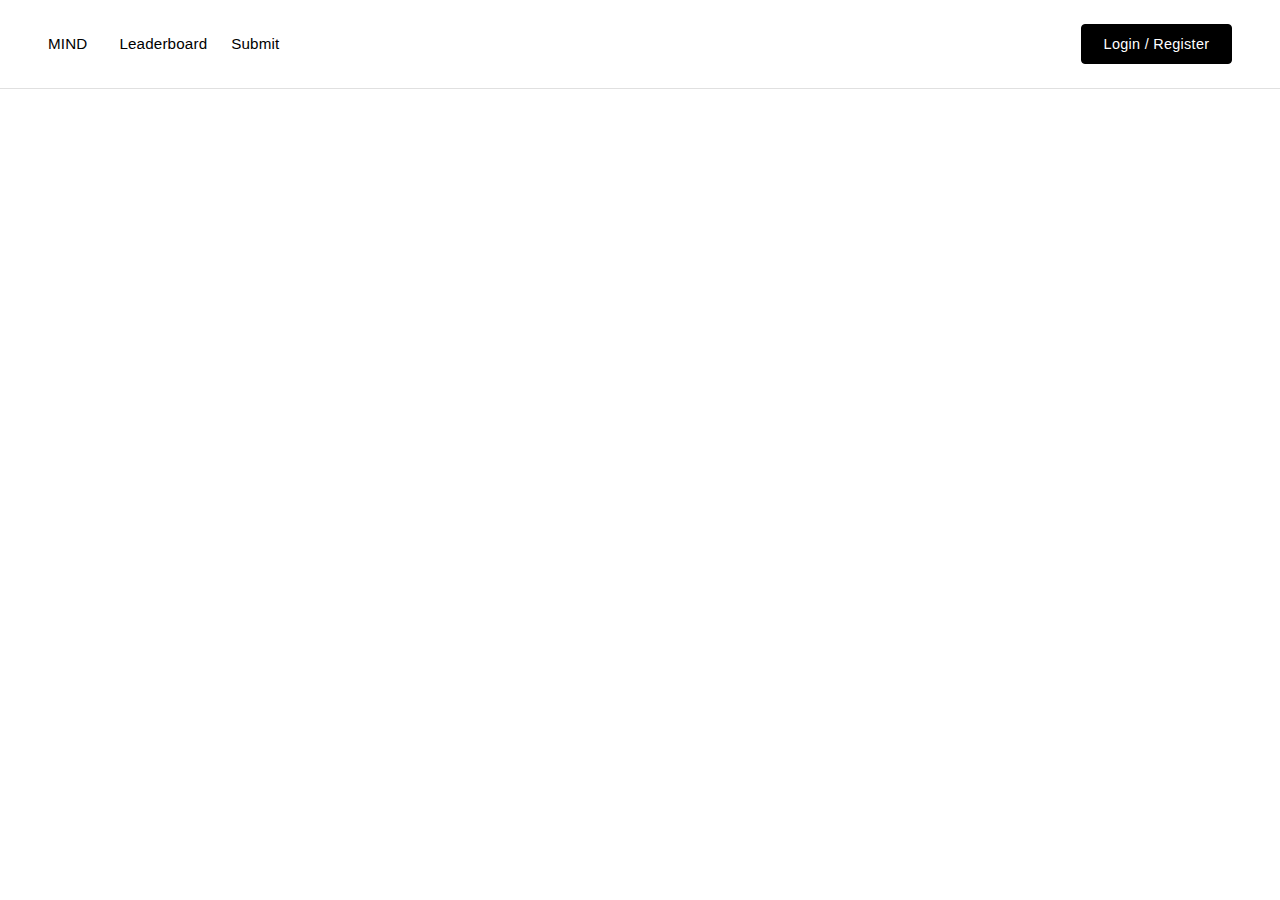
<file: index.html>
<!doctype html>
<html lang="en">
  <head>
    <meta charset="UTF-8" />
    <link rel="icon" type="image/svg+xml" href="/mind-icon.svg" />
    <meta name="viewport" content="width=device-width, initial-scale=1.0" />
    <title>MIND Challenge - Continual Learning Benchmark</title>
    
    <!-- GitHub Pages SPA redirect handler -->
    <script>
      // This script handles the redirect from 404.html for direct route access
      (function(l) {
        if (l.search[1] === '/' ) {
          var decoded = l.search.slice(1).split('&').map(function(s) { 
            return s.replace(/~and~/g, '&')
          }).join('?');
          window.history.replaceState(null, null,
              l.pathname.slice(0, -1) + decoded + l.hash
          );
        }
      }(window.location))
    </script>
    <script type="module" crossorigin src="/assets/index-RuITqUMN.js"></script>
    <link rel="stylesheet" crossorigin href="/assets/index-CmIpWBBA.css">
  </head>
  <body>
    <div id="root"></div>
  </body>
</html>
</file>
<file: assets/index-CmIpWBBA.css>
:root{--primary-color: #000000;--secondary-color: #4a4a4a;--accent-color: #0066ff;--background-color: #ffffff;--card-background: #fafafa;--text-primary: #000000;--text-secondary: #444444;--border-color: #e0e0e0;--hover-background: #f5f5f5;font-family:-apple-system,BlinkMacSystemFont,Segoe UI,Roboto,Oxygen,Ubuntu,Cantarell,Fira Sans,Droid Sans,Helvetica Neue,sans-serif;line-height:1.6;font-weight:400;color-scheme:light dark;color:var(--text-primary);background-color:var(--background-color);font-synthesis:none;text-rendering:optimizeLegibility;-webkit-font-smoothing:antialiased;-moz-osx-font-smoothing:grayscale;-webkit-text-size-adjust:100%}*{margin:0;padding:0;box-sizing:border-box}body{margin:0;min-width:320px;min-height:100vh;background-color:var(--background-color)}h1{font-size:3.5rem;line-height:1.1;margin-bottom:1.5rem;font-weight:300;letter-spacing:-.02em}h2{font-size:2.25rem;line-height:1.2;margin-bottom:1rem;font-weight:400;letter-spacing:-.01em}h3{font-size:1.5rem;line-height:1.3;margin-bottom:.75rem;font-weight:500}button{border-radius:4px;border:1px solid var(--primary-color);padding:.75em 1.5em;font-size:.95em;font-weight:500;font-family:inherit;background-color:var(--primary-color);color:#fff;cursor:pointer;transition:all .2s ease;letter-spacing:.02em}button:hover:not(:disabled){background-color:var(--secondary-color);border-color:var(--secondary-color);transform:translateY(-1px)}button:disabled{opacity:.4;cursor:not-allowed}button.secondary{background-color:transparent;color:var(--primary-color);border:1px solid var(--border-color)}button.secondary:hover:not(:disabled){background-color:var(--hover-background);border-color:var(--primary-color)}input,textarea,select{border-radius:0;border:1px solid var(--border-color);padding:.75em;font-size:1em;font-family:inherit;width:100%;margin-bottom:.5rem;background-color:var(--background-color);transition:border-color .2s ease;color:var(--text-primary)}input[type=file]{border:1px solid var(--border-color);padding:.75em;background-color:var(--background-color);cursor:pointer}input[type=file]::file-selector-button{border:1px solid var(--border-color);border-radius:0;padding:.5em 1em;margin-right:1em;background-color:var(--background-color);color:var(--text-primary);cursor:pointer;font-family:inherit;font-size:.9em;font-weight:400;transition:all .2s ease}input[type=file]::file-selector-button:hover{background-color:var(--hover-background);border-color:var(--primary-color)}textarea{line-height:1.5;resize:vertical}textarea.code-input{font-family:Monaco,Menlo,Consolas,Courier New,monospace;font-size:.9rem;line-height:1.6;tab-size:4;-moz-tab-size:4;background-color:var(--card-background)}input:focus,textarea:focus,select:focus{outline:none;border-color:var(--primary-color)}.container{max-width:1400px;margin:0 auto;padding:3rem 2rem}.card{background:var(--card-background);border-radius:0;padding:2.5rem;border:1px solid var(--border-color);margin-bottom:2rem;transition:border-color .2s ease}.card:hover{border-color:var(--secondary-color)}.navbar{background-color:var(--background-color);color:var(--text-primary);padding:1.5rem clamp(1rem,4vw,3rem);display:flex;justify-content:space-between;align-items:center;border-bottom:1px solid var(--border-color);flex-wrap:wrap;gap:1rem}.navbar-left,.navbar-right{display:flex;align-items:center;gap:2rem;flex-wrap:wrap}.navbar-links{display:flex;gap:1.5rem;flex-wrap:wrap}.navbar-logo{font-size:1.1rem;font-weight:500;letter-spacing:.02em;margin:0}.navbar-user{margin:0 .5rem;color:var(--text-secondary);font-size:.9rem}.navbar-logout{padding:.5em 1.2em;font-size:.9rem}.navbar a{color:var(--text-primary);text-decoration:none;margin:0;font-weight:400;font-size:.95rem;letter-spacing:.01em;transition:color .2s ease;white-space:nowrap}.navbar a:hover{color:var(--accent-color);text-decoration:none}.benchmark-list{display:grid;grid-template-columns:repeat(auto-fill,minmax(300px,1fr));gap:1rem;margin:1rem 0}.benchmark-card{background:var(--card-background);border:1px solid var(--border-color);border-radius:0;padding:2rem;cursor:pointer;transition:all .2s ease}.benchmark-card:hover{border-color:var(--primary-color);transform:translateY(-2px)}.benchmark-card.selected{border-color:var(--primary-color);background-color:var(--background-color);border-width:2px}.form-group{margin-bottom:1rem}.form-group label{display:block;margin-bottom:.25rem;font-weight:500}.checkbox-group{display:flex;align-items:center;gap:.5rem}.checkbox-group input[type=checkbox]{width:auto;margin:0}.slider-container{margin:1.5rem 0}.slider-container label{display:block;margin-bottom:.5rem;font-weight:500}input[type=range]{-webkit-appearance:none;-moz-appearance:none;appearance:none;width:100%;height:2px;background:linear-gradient(90deg,var(--border-color) 0%,var(--accent-color) 100%);outline:none;border:none;position:relative;cursor:pointer}input[type=range]::-webkit-slider-thumb{-webkit-appearance:none;-moz-appearance:none;appearance:none;width:18px;height:18px;background:var(--accent-color);border:2px solid white;box-shadow:0 0 0 1px var(--accent-color),0 0 20px #06f6;cursor:pointer;transition:all .2s ease}input[type=range]::-moz-range-thumb{width:18px;height:18px;background:var(--accent-color);border:2px solid white;border-radius:50%;box-shadow:0 0 0 1px var(--accent-color),0 0 20px #06f6;cursor:pointer;transition:all .2s ease}input[type=range]::-webkit-slider-thumb:hover{transform:scale(1.2);box-shadow:0 0 0 1px var(--accent-color),0 0 30px #06f9}input[type=range]::-moz-range-thumb:hover{transform:scale(1.2);box-shadow:0 0 0 1px var(--accent-color),0 0 30px #06f9}input[type=range]:active::-webkit-slider-thumb{box-shadow:0 0 0 2px var(--accent-color),0 0 40px #06fc}input[type=range]:active::-moz-range-thumb{box-shadow:0 0 0 2px var(--accent-color),0 0 40px #06fc}.slider{width:100%;margin-bottom:.5rem}.slider-value{text-align:center;color:#646cff;font-weight:600}.table-container{overflow-x:auto;margin:1rem 0}table{width:100%;border-collapse:collapse;background:transparent}table th{background-color:transparent;padding:1rem;text-align:left;font-weight:500;font-size:.875rem;letter-spacing:.05em;text-transform:uppercase;color:var(--text-secondary);border-bottom:1px solid var(--border-color)}table td{padding:1rem;border-bottom:1px solid var(--border-color);color:var(--text-primary)}table tr:hover{background-color:var(--hover-background)}.status-badge{display:inline-block;padding:.25rem .5rem;border-radius:4px;font-size:.875rem;font-weight:500}.status-success{background-color:#d4edda;color:#155724}.status-running{background-color:#fff3cd;color:#856404}.status-failed{background-color:#f8d7da;color:#721c24}.status-queued{background-color:#d1ecf1;color:#0c5460}.chart-container{margin:3rem 0;background:transparent;padding:2rem;border-radius:0;border:1px solid var(--border-color)}.loading{text-align:center;padding:4rem 2rem;color:var(--text-secondary);font-size:1.1rem}.error{background-color:#ffe5e5;color:#d00000;padding:1.5rem;border-radius:0;margin:2rem 0;border-left:3px solid #d00000}.success{background-color:#e5ffe5;color:green;padding:1.5rem;border-radius:0;margin:2rem 0;border-left:3px solid #008000}.queue-stats{background:var(--card-background);padding:1.5rem;border-radius:0;margin:2rem 0;border:1px solid var(--border-color)}.code-block{background:var(--card-background);border:1px solid var(--border-color);border-radius:0;padding:1.5rem;overflow-x:auto;font-family:Monaco,Menlo,Courier New,monospace;font-size:.85rem;line-height:1.6}@media (max-width: 1024px){.navbar{padding:1rem 1.5rem}.navbar a{margin:0 .75rem;font-size:.9rem}.navbar-left,.navbar-right,.navbar-links{gap:1rem!important}}@media (max-width: 768px){h1{font-size:2.5rem;line-height:1.2}h2{font-size:1.75rem}h3{font-size:1.25rem}.container{padding:1rem}.card{padding:1.5rem;margin:1rem 0}button{padding:.6em 1.2em;font-size:.9em}.benchmark-list{grid-template-columns:1fr;gap:1rem}.hero-section{padding:3rem 1.5rem!important}table{font-size:.85rem}table th,table td{padding:.75rem .5rem}.table-container{overflow-x:auto;-webkit-overflow-scrolling:touch}.chart-container{padding:1rem}.chart-container>div{height:300px!important}table td:nth-child(4),table th:nth-child(4){display:none}table td:nth-child(6),table th:nth-child(6){display:none}input[type=range]{height:3px}input[type=range]::-webkit-slider-thumb{width:20px;height:20px}input[type=range]::-moz-range-thumb{width:20px;height:20px}}@media (max-width: 480px){h1{font-size:2rem}h2{font-size:1.5rem}.container{padding:.75rem}.card{padding:1rem}.navbar{gap:.5rem;padding:.75rem .5rem;flex-wrap:nowrap}.navbar-left{flex:1;gap:.75rem!important;min-width:0}.navbar-logo{font-size:1rem!important;white-space:nowrap}.navbar-right{flex-shrink:0;justify-content:flex-end!important}.navbar-right button{width:auto!important;white-space:nowrap;font-size:.75rem;padding:.5em .75em}.navbar-links{gap:.75rem!important;flex-wrap:nowrap}.navbar a{margin:0!important;padding:0;font-size:.8rem;white-space:nowrap}.navbar-user{font-size:.75rem!important;margin:0 .25rem!important;white-space:nowrap}.navbar-logout{font-size:.75rem!important;padding:.4em .6em!important;white-space:nowrap}.hero-section{padding:2rem 1rem!important}button{width:100%;padding:.75em 1em}table td:last-child{display:flex;flex-direction:column;gap:.5rem}table td:last-child a{width:100%}table td:last-child button{width:100%}table td:nth-child(7),table th:nth-child(7){display:none}}@media (prefers-color-scheme: dark){:root{color:#f0f0f0;background-color:#1a1a1a}.card{background:#2a2a2a;color:#f0f0f0}button.secondary{background-color:#3a3a3a;color:#f0f0f0}button.secondary:hover:not(:disabled){background-color:#4a4a4a}input,textarea,select{background-color:#2a2a2a;color:#f0f0f0;border-color:#444}.benchmark-card{background:#2a2a2a;border-color:#444}.benchmark-card.selected{background-color:#1a1a3a}table{background:#2a2a2a;color:#f0f0f0}table th{background-color:#3a3a3a}table tr:hover{background-color:#333}.chart-container{background:#2a2a2a}.code-block{background:#1a1a1a;border-color:#444;color:#f0f0f0}}
</file>
